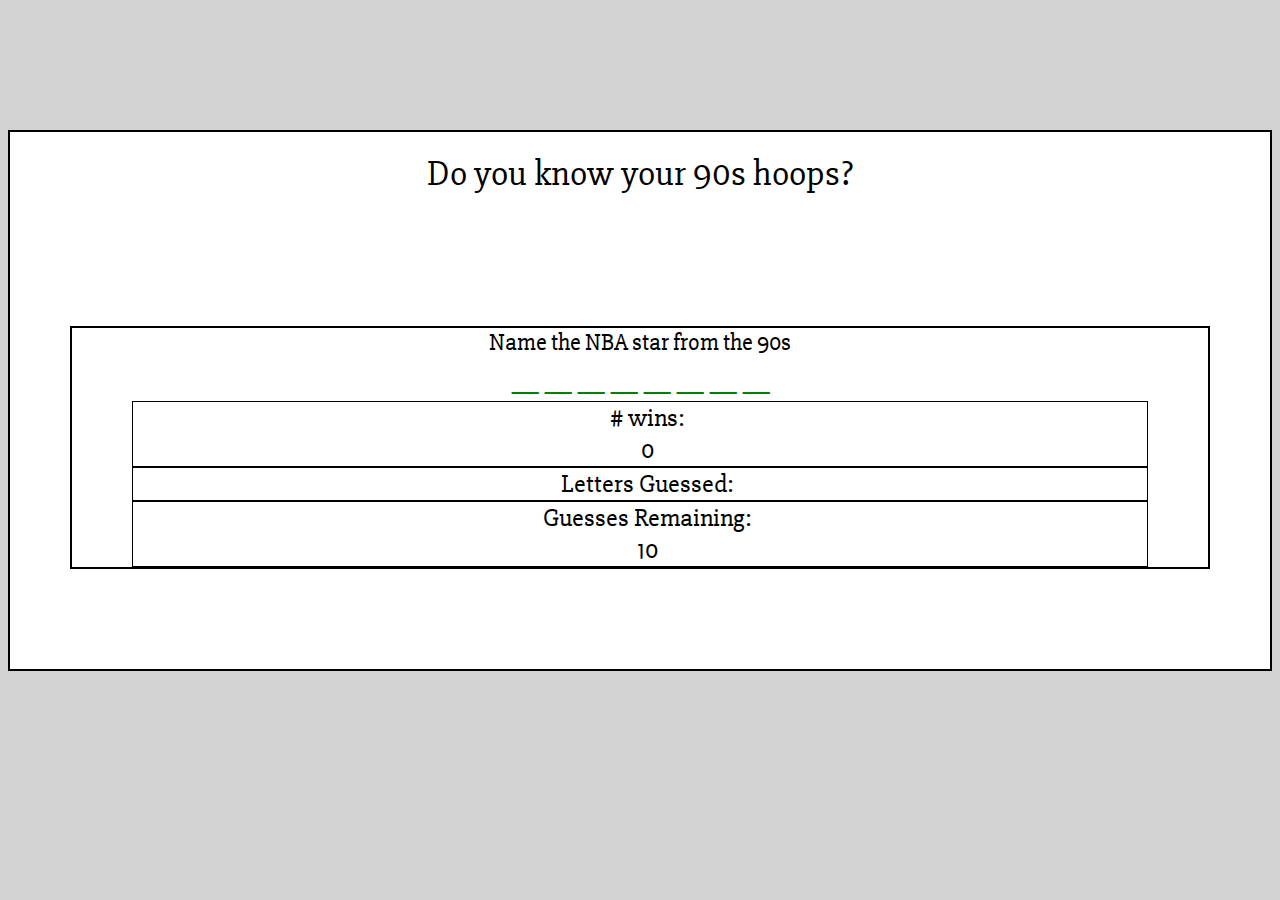
<file: index.html>
<!DOCTYPE html>
<html class="no-js"> <!--<![endif]-->
    <head>
        <title>Hangman</title>
        <meta name="viewport" content="width=device-width, initial-scale=1">
        <!-- Bootstrap CSS -->
        <link rel="stylesheet" href="https://stackpath.bootstrapcdn.com/bootstrap/4.1.2/css/bootstrap.min.css" integrity="sha384-Smlep5jCw/wG7hdkwQ/Z5nLIefveQRIY9nfy6xoR1uRYBtpZgI6339F5dgvm/e9B" crossorigin="anonymous">
        <!-- Font Family -->
        <link href="https://fonts.googleapis.com/css?family=Slabo+27px" rel="stylesheet">
        <!-- Game styling CSS -->
        <link rel="stylesheet" type="text/css" href="assets/css/style.css">
    </head>
    <body>
    <div class="container-fluid background">
        <div class="container gamebox">
            <div class="row">
                <div class="col-md-12" id="header">
                    Do you know your 90s hoops?
                </div>
            </div>
            <div class="container-fluid">
           
                <div class="row title gamebox">
                    <div class="col-md-6 guessing-arena">
                        Name the NBA star from the 90s
                        <div id="chosen-word">
                        </div>
                    </div>
                    <div class="col-md-6">
                        <div class="row titleheader"># wins: 
                            <div id="wins">0</div>
                        </div>
                        <div class="row titleheader">Letters Guessed:
                            <div id="letters-guessed"></div>
                        </div>
                        <div class="row titleheader">Guesses Remaining:
                            <div id="guesses-remaining">10</div>
                        </div>
                    </div>
                </div>
            
        </div>
    </div>
            <script src="assets/javascript/game.js" async defer></script>
    </body>
</html>

<!-- Pseudo code for HW 3 -->
<!-- Theme: 
    -90s Hoopers
    -Once guessed correctly, highlight video of player will play

HTML file

Press any key to get started!

Wins (# of times user guessed correctly)
Guesses remaining (Startging guesses - how many distinct letters user has guessed)
Letters guessed (list them out?)
Word (letters fill in when guessed, including duplicates)
Design of site


   

create an object for each 'word' (e.g. band name)

create an array of these objects

var guesses =[band1, band2, band3...]


var band1 {
    song: songname
    band: bandname

}

pick a random object to throw into the page -->
</file>
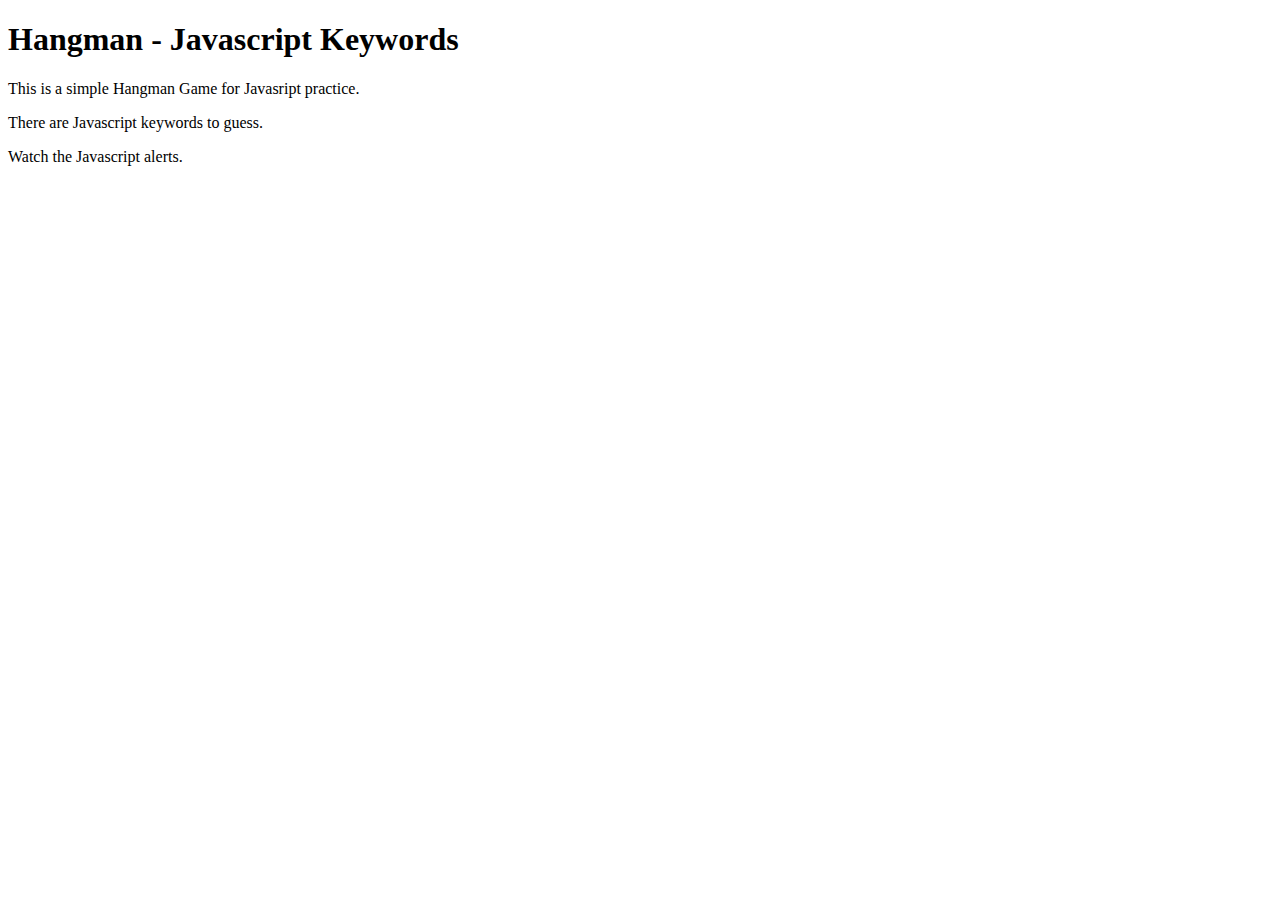
<file: assets/javascript/game2.html>
<!DOCTYPE html>
<html>
<head>
  <title>Hangman</title>
</head>

<body>
    <h1>Hangman - Javascript Keywords</h1>
    <p>This is a simple Hangman Game for Javasript practice.</p>
    <p>There are Javascript keywords to guess.</p>
    <p>Watch the Javascript alerts.</p>
    <script>

    // Create array for words 
    var words = ["await", "abstract", "boolean", "break", "byte", "case", "catch", "char", "class", "const", "continue", "debugger", "default", "delete", "do", "double", "else", "enum", "export", "extends", "false", "final", "finally", "float", "for", "function", "gogo", "if", "implements", "import", "in", "instanceof", "int", "interface", "let", "long", "native", "new", "null", "package", "protected", "private", "prototype", "public", "return", "short", "super", "static", "switch", "synchronized", "this", "throw", "throws", "true", "transient", "try", "typeof", "undefined", "var", "void", "volatile", "while", "with", "yield"];
    
    //Choose word randomly
    var word = words[Math.floor(Math.random() * words.length)];
    
    //Make array for answer
    var answer = [];
        for (var i = 0; i < word.length; i++) {
            answer[i] = "_";
        }
    
    var remainingLetters = word.length;
        
        //The playing loop
        while (remainingLetters > 0) {
            //Show players progress
            alert("This is the number of remaining letters:\n" + answer.join(" "));
            
            //Prompt player to guess
            var guess = prompt("Guess a letter or click 'Cancel' to stop the game.");
            if (prompt === null) {
                //Leave the game
                break;
            } else if (guess.length !== 1) {
                alert("Please enter one single letter.");
            } else {
                //Update match with guess
                for (var j = 0; j < word.length; j++) {
                    if (word[j] === guess) {
                        answer[j] = guess;
                        remainingLetters--;
                    }
                }
            }
            //End of playing loop
        }
        
        //Show answer and congratulate the player
        alert(answer.join(" "));
        alert("Good work! The right answer is " + word);

    </script>
</body>
</html>
</file>
<file: assets/css/style.css>
body {
    background-color: lightgray;
    background-image: (url(../images/bball.jpg));
}
.gamebox {
    border: 2px solid black;
    background-color: white;
    margin-top: 130px;
    margin-bottom: 100px;
    padding-left: 60px;
    padding-right: 60px;
}

.titleheader {
    border: .5px solid black;
    text-align: center;
    font-size: 26px;
    font-family: 'Slabo 27px', serif;
    padding-left: 15px;
}

#header {
    margin-top: 20px;
    text-align: center;
    font-size: 36px;
    font-family: 'Slabo 27px', serif;
}
.guessing-arena {
    text-align: center;
    font-size: 24px;
    font-family: 'Slabo 27px', serif;
}
#chosen-word{
    font-size: 36px;
    color: green;
    font-family: 'Slabo 27px', serif;
}

#letters-guessed{
    color: darkred;
    font-family: 'Slabo 27px', serif;
}
.footer {
    height: 200px;
}
</file>
